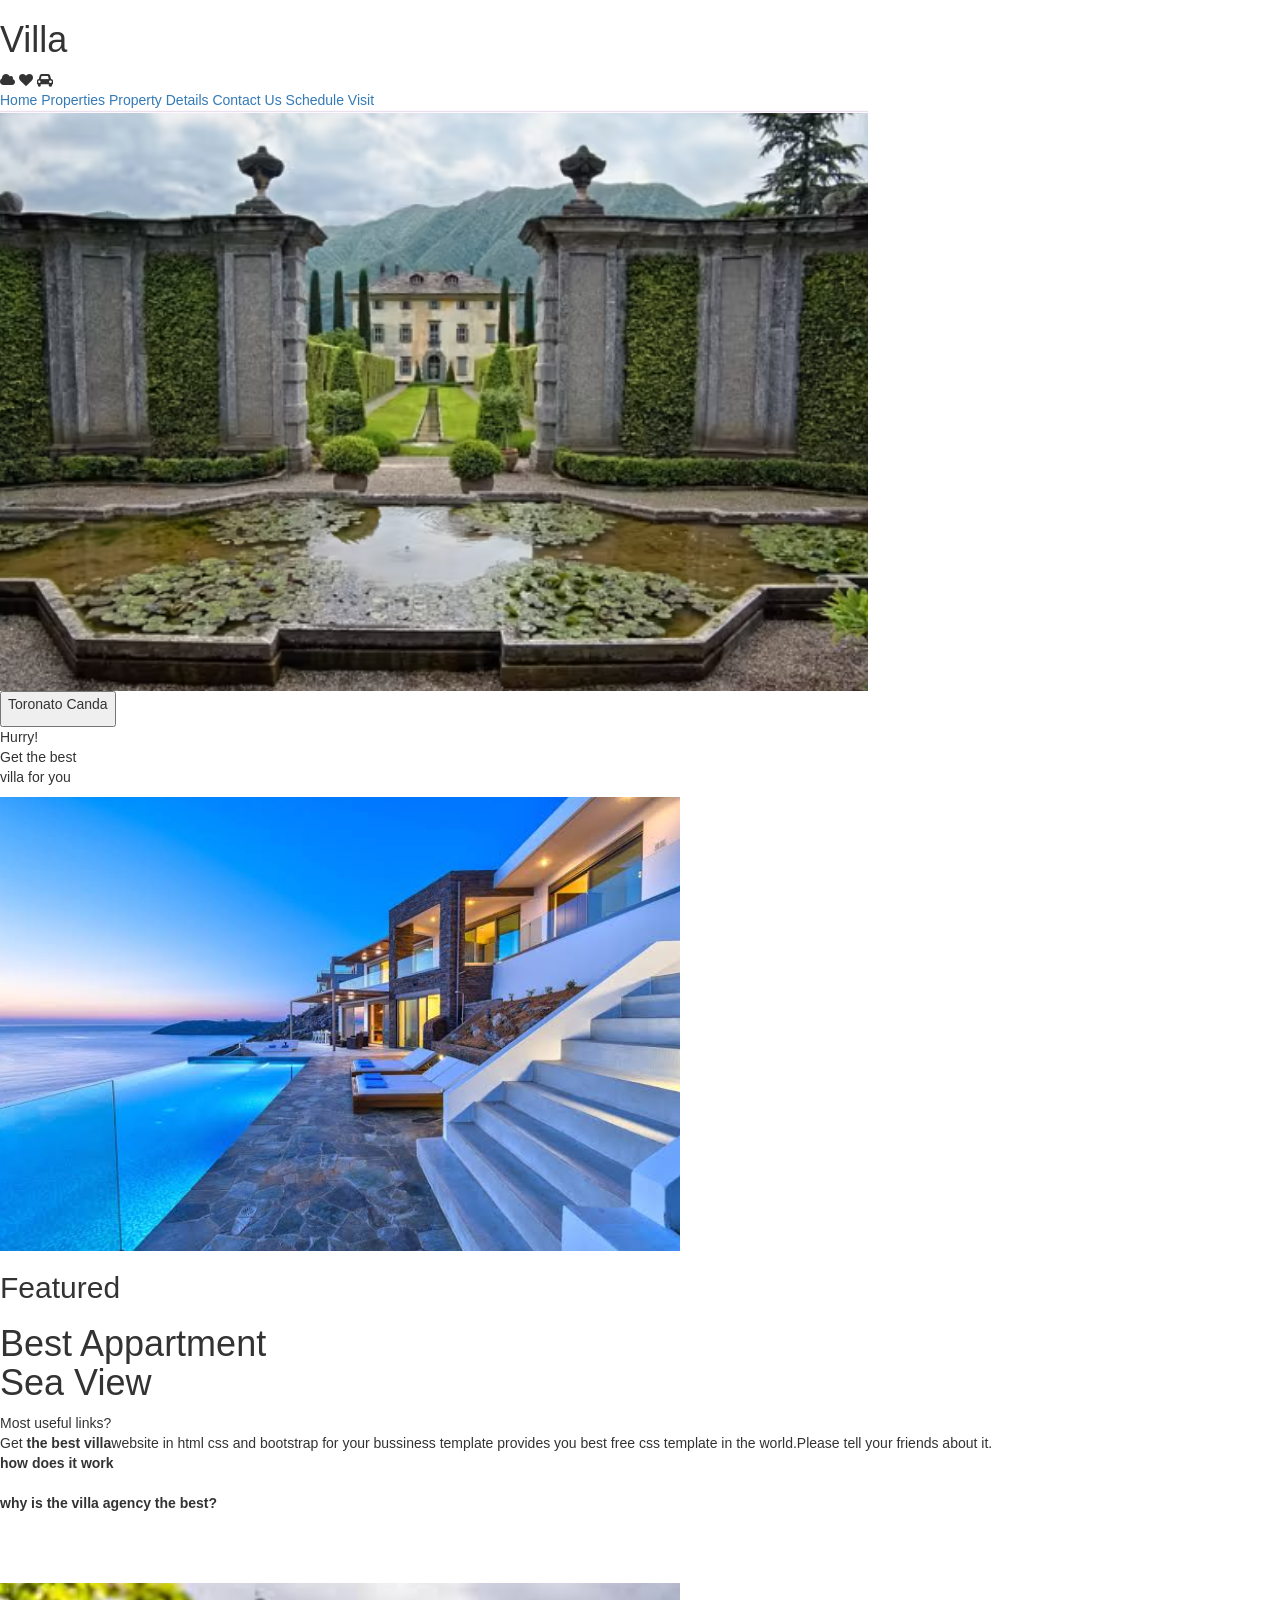
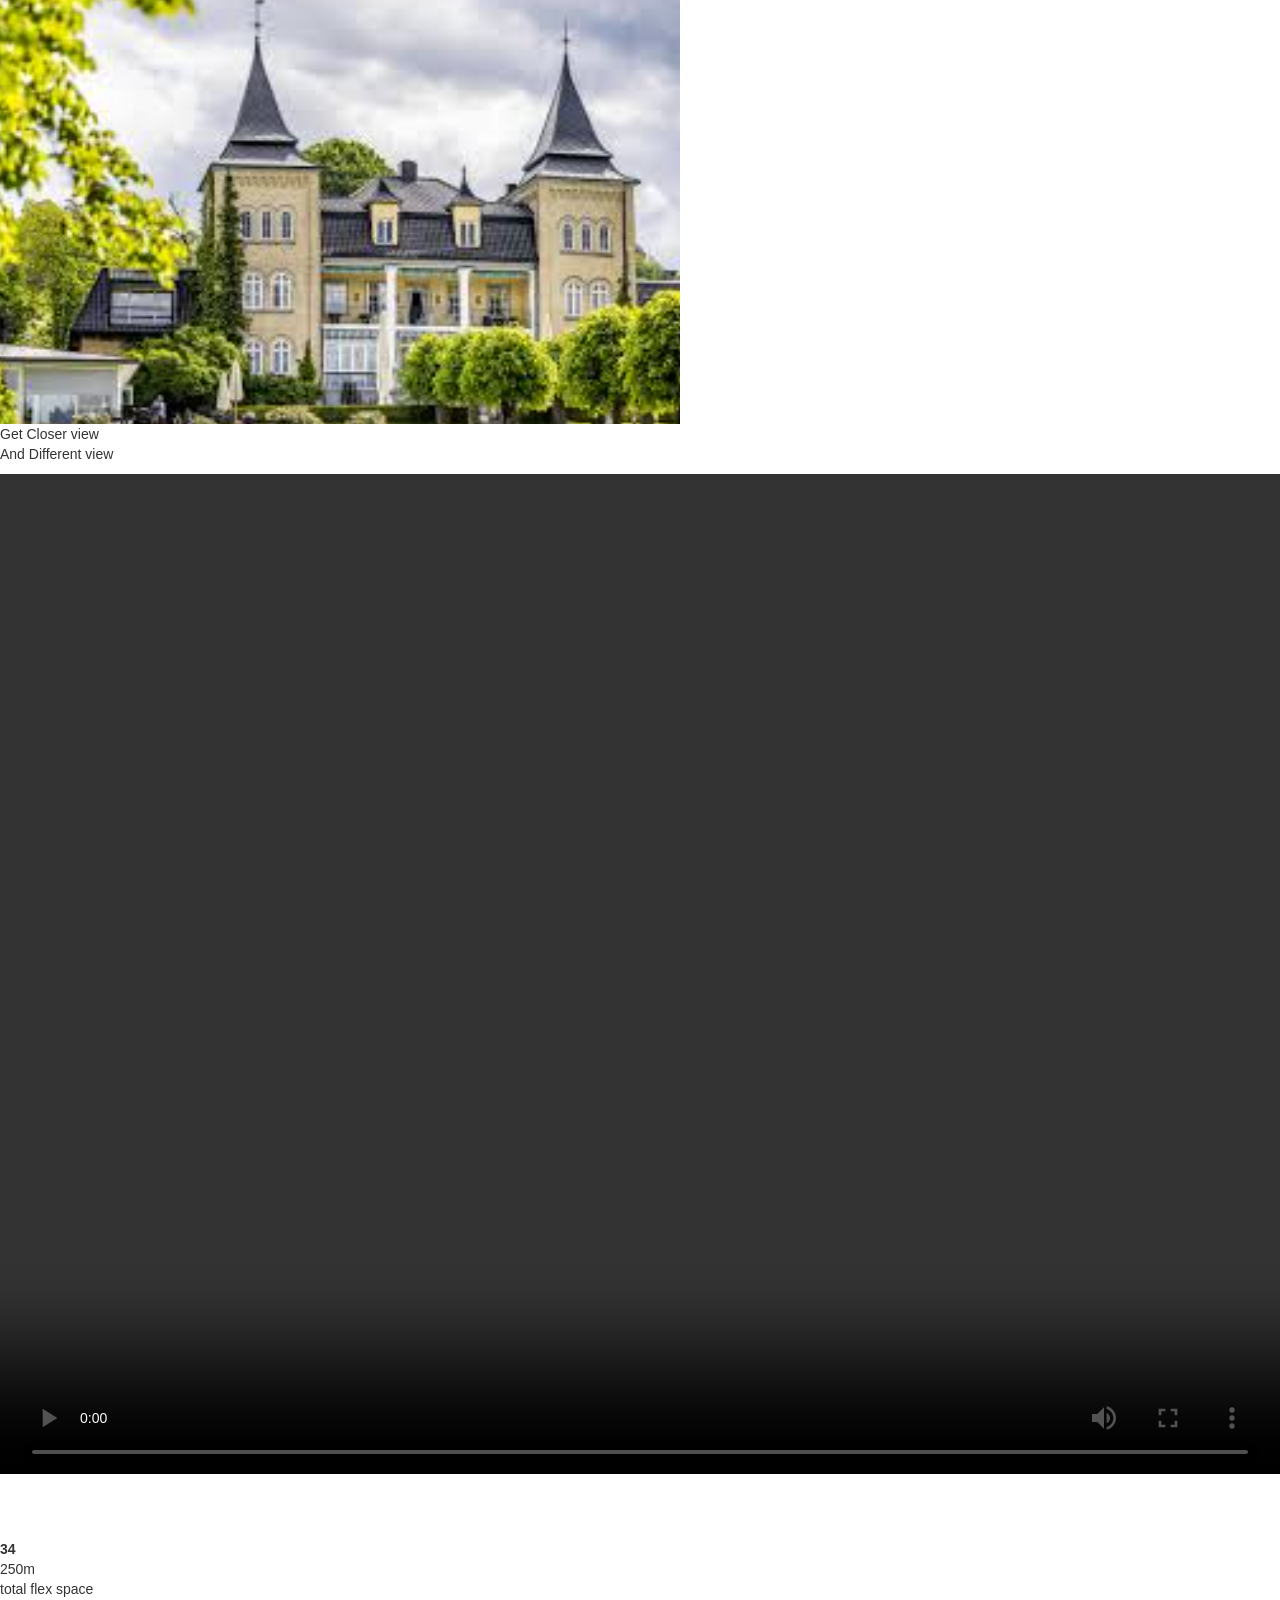
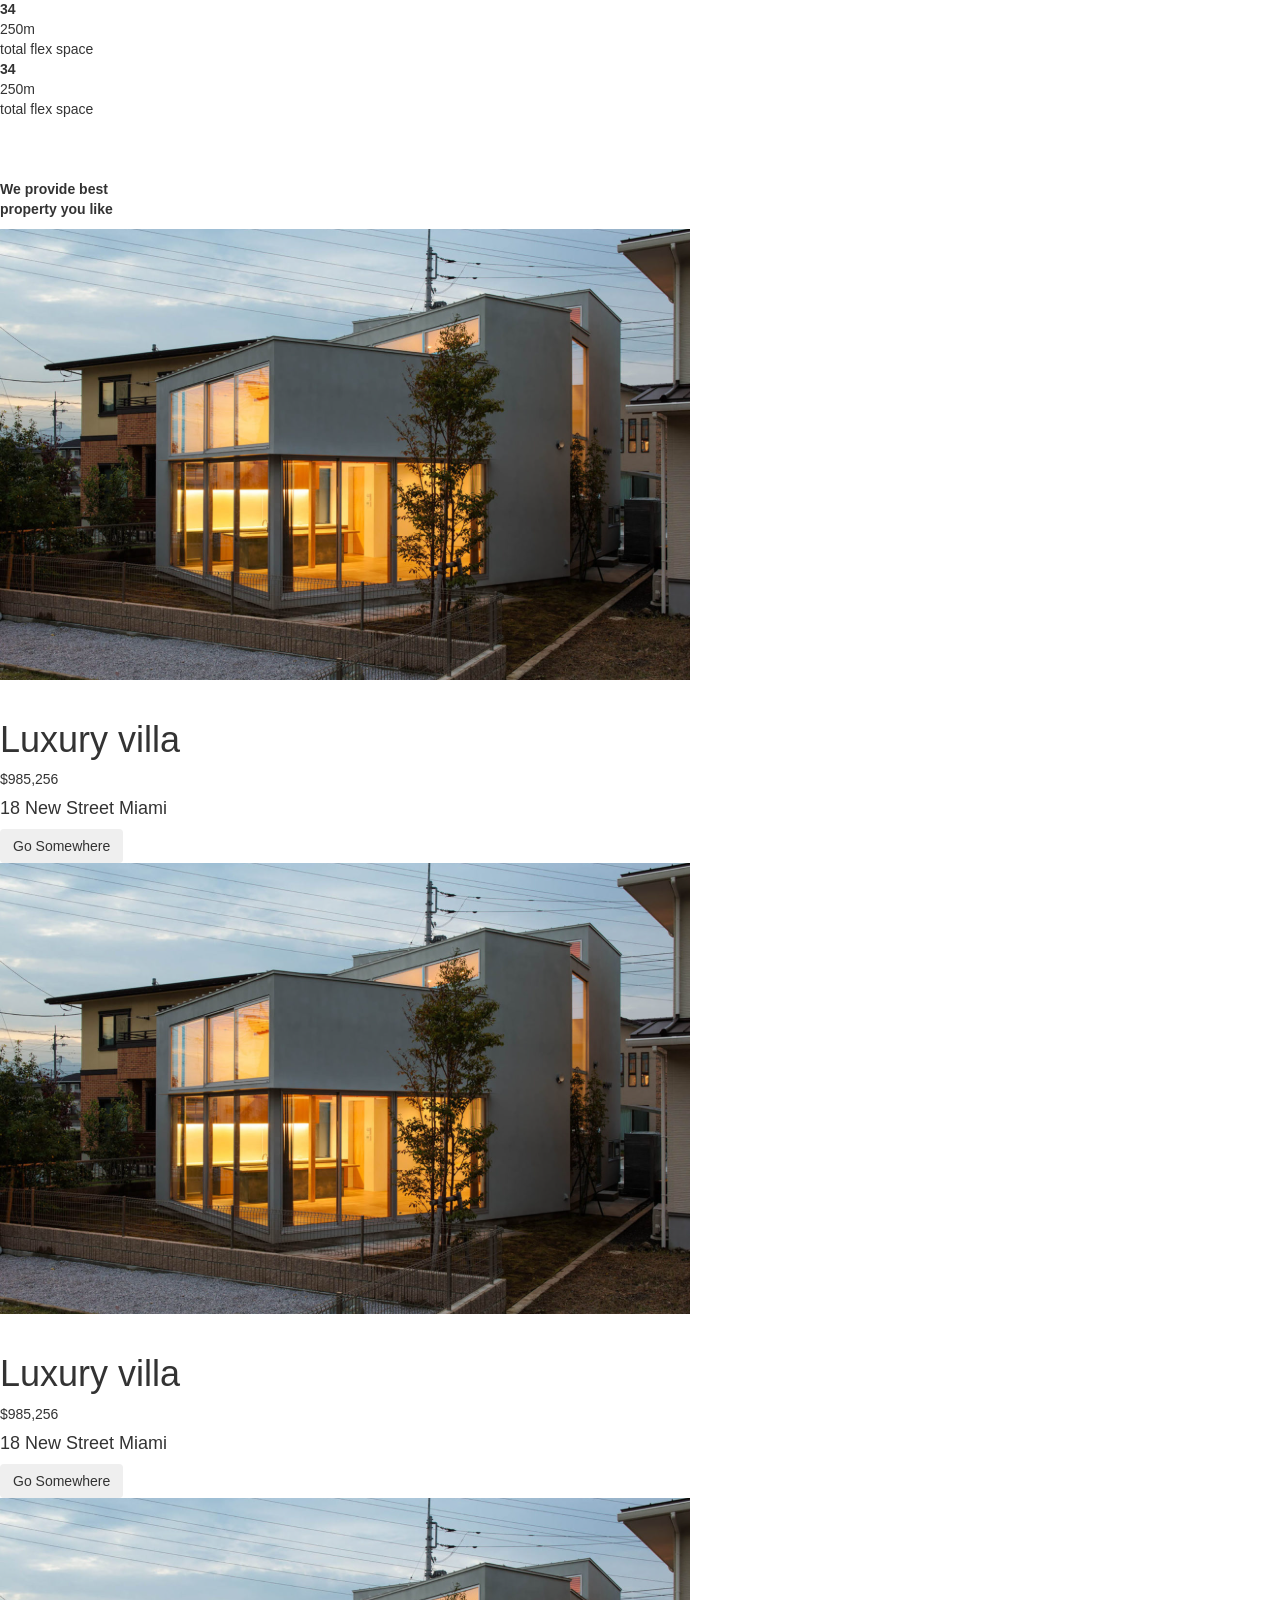
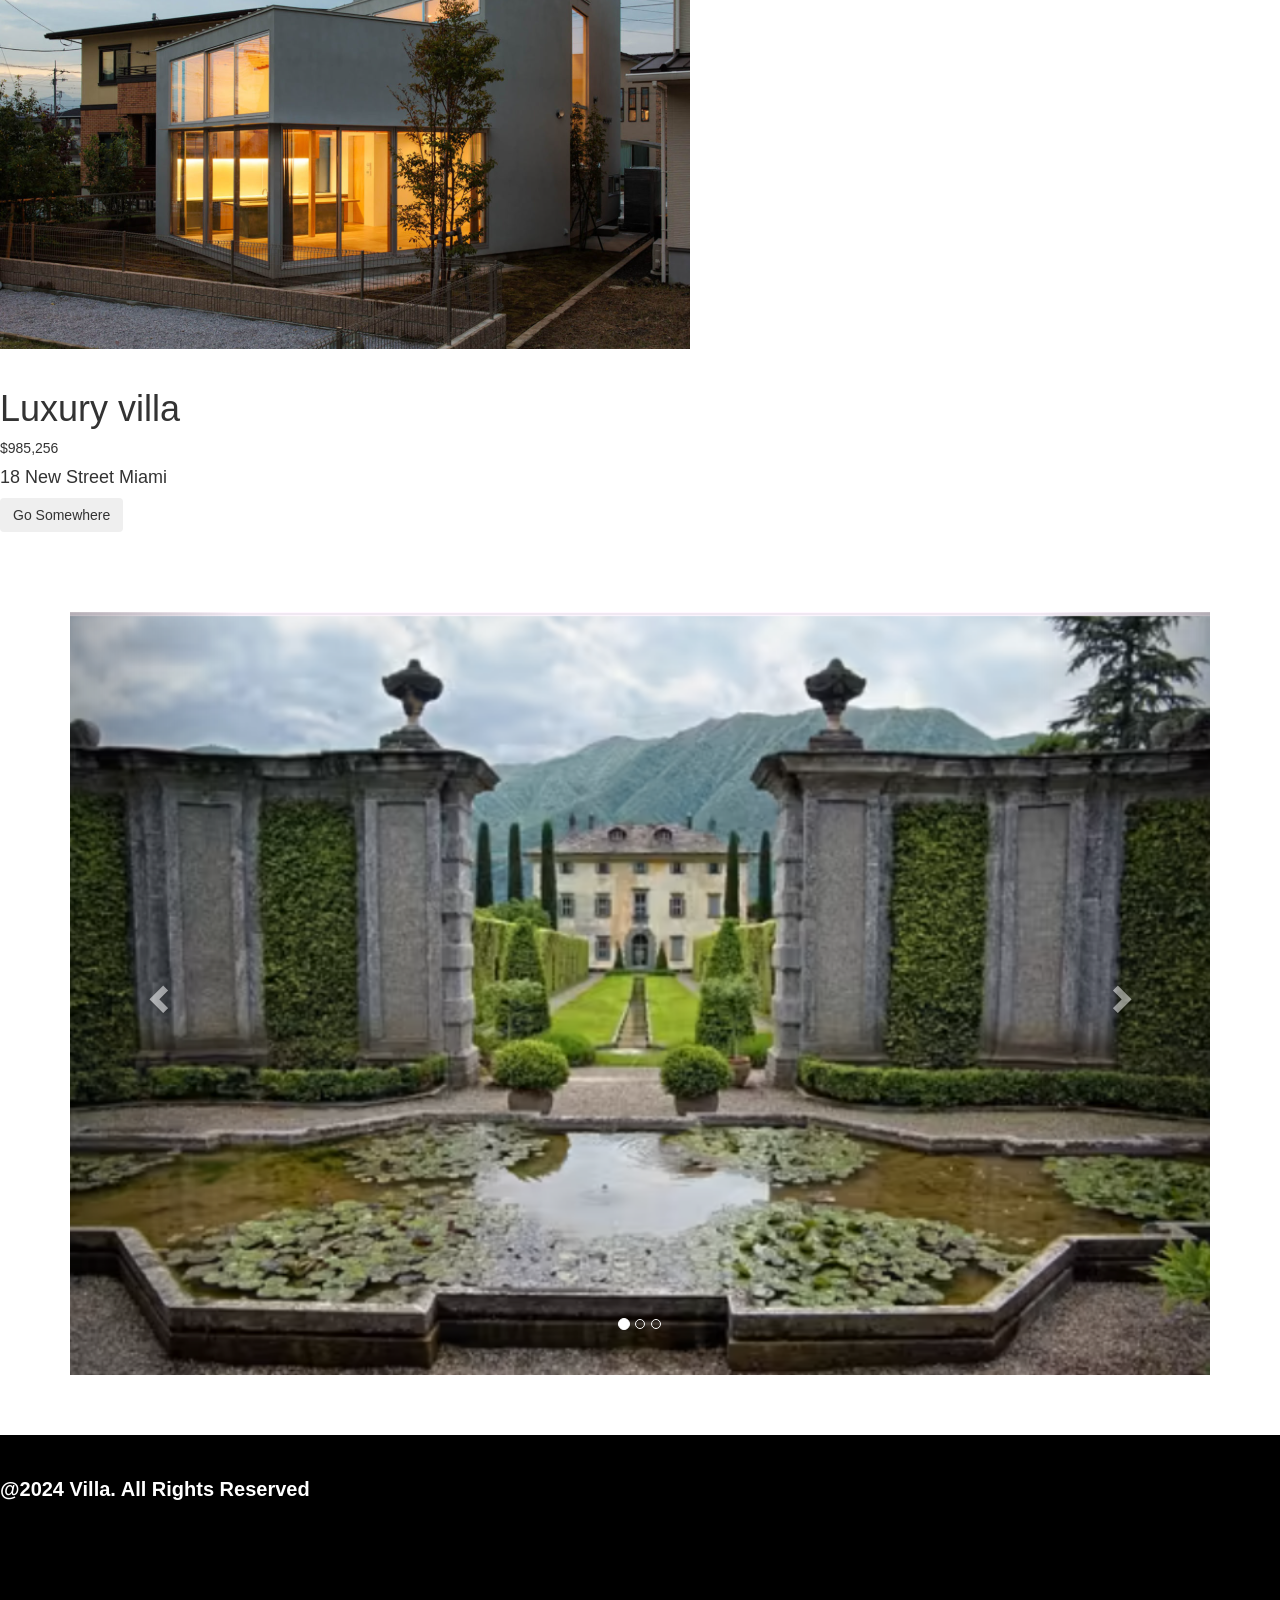
<file: main.html>
<!DOCTYPE html>
<html lang="en">
<head>
    <meta charset="UTF-8">
    <meta name="viewport" content="width=device-width, initial-scale=1.0">
    <title>Document</title>
    <link rel="stylesheet" href="style.css">
    <link rel="stylesheet" href="https://cdnjs.cloudflare.com/ajax/libs/font-awesome/4.7.0/css/font-awesome.min.css">
    <link rel="stylesheet" href="https://maxcdn.bootstrapcdn.com/bootstrap/3.4.1/css/bootstrap.min.css">

    <script src="https://ajax.googleapis.com/ajax/libs/jquery/3.7.1/jquery.min.js"></script>

    <script src="https://maxcdn.bootstrapcdn.com/bootstrap/3.4.1/js/bootstrap.min.js"></script>

</head>
<body>
    <div class="dd"></div>

<script>
    fetch('header.html').then(response=>response.text()).
    then(data=>{
        document.querySelector('.dd').innerHTML=data;
    });
    
</script>

    <div class="lef">
        <img id="i1"src="image1.png">
        <div class="left">
            <button class="b1">
                <p><span id="ss1">Toronato</span> <span id="s1">Canda</span> </p>
            </button >
            <p class="p1">Hurry!<br> Get the best <br>villa for you </p>
        </div>
        
    </div>
    <div class="jk" >
        <div class="k">
            <img id="s2" src="image2.png">
        </div>
        <div class="k">
            <h2 id="hl1">Featured</h2>
            <B><h1 id ="h11">Best Appartment<br>Sea View</h1></B>
            <div id ="d1">
                <p id="p2">
                    <span id ="s2">Most useful links?</span>
                    <br>
                    Get <b>the best villa</b>website in html css and 
                    bootstrap for your bussiness template provides you 
                    <span id="s3">best free css template</span>                     
                    in the world.Please tell your friends about it.
                    <br>
                    <b>how does it work</b>
                    <br><br>
                    <b>why is the villa agency the best?</b>
                </p>
                
            </div>
        </div>
        <div class="k">
            
        </div> 
    </div>
    <br> <br> <br> 
    <div class="con">
        <div>
            <img id="i3" src="image3.png" >
            <p class="cen">Get Closer view<br> And Different view</p>
        </div>
        <video class="vv" width="1600" height="1000" controls postion="center" >
        <source src="https://youtu.be/qtrRI2ipLFw?si=M7FgsXT83Mrl9s4H" type="video/mp4">
    </video>
</div>
    </div>
   <br> <br> <br> 

    
    <div class="pa">  
        <div class="a"><b>34</b><br>250m <br>
        total flex space</div>
        <div class="a"><b>34</b><br>250m <br>
        total flex space</div>
        <div class="a"><b>34</b><br>250m <br>
        total flex space</div>
    </div> 
    <br><br><br>
    <p id="p3"><b>We provide best <br>property you like</b></p>

    <div class="c">
        <div class="card";>
            <img src="image4.png">
            <BR>
            <DIV CLASS ="SS1">
                <h1><span ID="L11">Luxury villa</span></h1>
                <p id="sst">$985,256</p>
            </DIV >
            <h4 id="d1">18 New Street Miami</h4>
            <button class="btn">Go Somewhere</button>   
        </div>
        <div class="card">
            <img src="image4.png">
            <BR>
            <DIV CLASS ="SS1">
                <h1><span ID="L11">Luxury villa</span></h1>
                <p id="sst">$985,256</p>
            </DIV>
            <h4 id="d1">18 New Street Miami</h4>
            <button class="btn">Go Somewhere</button>   
        </div>
        <div class="card">
            <img src="image4.png">
            <BR>
            <DIV CLASS ="SS1">
                <h1><span ID="L11">Luxury villa</span></h1>
                <p id="sst">$985,256</p>
            </DIV>
            <h4 id="d1">18 New Street Miami</h4>
            <button class="btn">Go Somewhere</button>   
        </div>
    </div>
    <br><br>
    <br><br>
    

    <div class="container">

        <div id="myCarousel" class="carousel slide" data-ride="carousel">
            <ol class="carousel-indicators">
                <li data-target="#myCarousel" data-slide-to="0" class="active"></li>
                <li data-target="#myCarousel" data-slide-to="1"></li>
                <li data-target="#myCarousel" data-slide-to="2"></li>
            </ol>
            <div class="carousel-inner">

                <div class="item active">
                    <img src="image1.png" style="width:100%;">
                </div>

                <div class="item">
                    <img src="image2.png" style="width:100%;">
                </div>

                <div class="item">
                    <img src="image3.png" style="width:100%;">
                </div>

            </div>
            <a class="left carousel-control"
            href="#myCarousel"
            data-slide="prev">

                <span class="glyphicon glyphicon-chevron-left"></span>

            </a>
            <a class="right carousel-control"
            href="#myCarousel"
            data-slide="next">

                <span class="glyphicon glyphicon-chevron-right"></span>

            </a>

        </div>

    </div>
<br>
<br>
<br>

        <div class="foot"></div>
        <script>
            fetch('footer.html').then(response=>response.text())
            .then(data=>{
                document.querySelector('.foot').innerHTML=data
            })
        </script>
    </body>

    </html>
</file>
<file: style.css>
* {
  box-sizing: border-box;
}

body {
  margin: 0;
  overflow-x: hidden;
  font-family: 'Roboto', sans-serif;
  background-color: #fff;
  color: #222;
  line-height: 1.6;
}

img {
  max-width: 100%;
  display: block;
}

.text-orange {
  color: #fd7e14;
}

.top-bar {
  background: #fff;
  border-bottom: 1px solid #eee;
}

.social-icon {
  width: 36px;
  height: 36px;
  border-radius: 50%;
  background: #f3f3f3;
  display: grid;
  place-items: center;
  color: #444;
  text-decoration: none;
}

.navbar-brand {
  color: #111 !important;
}

.nav-link {
  color: #222 !important;
  font-weight: 500;
}

.hero {
  position: relative;
}

.hero .carousel-item {
  height: 85vh;
  min-height: 650px;
}

.hero-img {
  height: 100%;
  object-fit: cover;
  filter: brightness(0.7);
}

.carousel-indicators {
  justify-content: flex-start;
  margin-left: 8%;
  margin-bottom: 2rem;
}

.carousel-indicators [data-bs-target] {
  width: 15px;
  height: 15px;
  border-radius: 50%;
  background-color: #fd7e14;
}

.carousel-caption {
  position: absolute;
  left: 8%;
  bottom: 18%;
  text-align: left;
  max-width: 560px;
  z-index: 2;
}

.hero-badge {
  background: #fff;
  color: #111;
  padding: 0.6rem 1rem;
  border-radius: 0;
  font-size: 1rem;
  font-weight: 600;
}

.carousel-caption h1 {
  color: #fff;
  font-size: clamp(2.2rem, 4.5vw, 4.5rem);
  line-height: 1.05;
  margin-top: 1rem;
  font-weight: 700;
}

.carousel-control-prev,
.carousel-control-next {
  width: 8%;
}

.carousel-control-prev-icon,
.carousel-control-next-icon {
  filter: invert(1) grayscale(1);
}

.featured-section {
  position: relative;
}

.feature-icon-badge {
  display: inline-flex;
  align-items: center;
  justify-content: center;
  width: 80px;
  height: 80px;
  border-radius: 50%;
  background: #fd7e14;
  padding: 16px;
}

.feature-icon-badge img {
  width: 100%;
  height: 100%;
  object-fit: contain;
}

.featured-image {
  width: 100%;
  height: 420px;
  object-fit: cover;
  border-radius: 16px;
}

.section-label {
  font-weight: 700;
  letter-spacing: 0.08em;
  margin-bottom: 0.75rem;
}

.section-title {
  font-size: clamp(2rem, 3.2vw, 3rem);
  font-weight: 700;
  line-height: 1.1;
  margin-bottom: 1.5rem;
}

.section-title.center {
  text-align: center;
}

.info-box {
  background: #ececec;
  border-radius: 16px;
  padding: 24px;
  margin-top: 24px;
}

.feature-side-card {
  background: #f7eee4;
  border: 1px solid #e8ddd0;
  border-radius: 16px;
  padding: 24px;
}

.video-section {
  padding-top: 2rem;
}

.video-hero {
  position: relative;
  overflow: hidden;
  border-radius: 24px;
  min-height: 700px;
}

.video-bg {
  width: 100%;
  height: 100%;
  object-fit: cover;
  display: block;
  filter: brightness(0.7);
}

.video-overlay {
  position: absolute;
  inset: 0;
  padding: 40px 20px;
  display: flex;
  flex-direction: column;
  align-items: center;
  justify-content: flex-start;
}

.video-overlay h2 {
  font-size: clamp(1.8rem, 3vw, 3rem);
  margin-bottom: 1.5rem;
}

.video-frame {
  max-width: 1000px;
  width: 100%;
  margin-top: 24px;
  border-radius: 16px;
  overflow: hidden;
  box-shadow: 0 20px 40px rgba(0, 0, 0, 0.3);
}

.video-frame iframe {
  width: 100%;
  height: 100%;
  border: 0;
}

.stat-card {
  background: #f7d7b8;
  border: 1px solid #eec79e;
  border-radius: 16px;
  text-align: center;
  padding: 24px 16px;
  font-size: 2rem;
  font-weight: 700;
  color: #fd7e14;
}

.stat-label {
  display: block;
  font-size: 1rem;
  color: #333;
  margin-top: 6px;
  font-weight: 500;
}

.property-card {
  border: none;
  border-radius: 18px;
  overflow: hidden;
  box-shadow: 0 10px 25px rgba(0, 0, 0, 0.08);
}

.property-card img {
  height: 220px;
  object-fit: cover;
}

.footer {
  background: #111;
  color: #fff;
  margin-top: 40px;
}

@media (max-width: 992px) {
  .hero .carousel-item {
    min-height: 600px;
  }

  .featured-image {
    height: 320px;
  }

  .video-hero {
    min-height: 620px;
  }
}

@media (max-width: 768px) {
  .hero .carousel-item {
    min-height: 560px;
  }

  .carousel-caption {
    left: 6%;
    right: 6%;
    bottom: 12%;
    max-width: none;
  }

  .carousel-caption h1 {
    font-size: clamp(1.8rem, 6vw, 2.6rem);
  }

  .featured-image {
    height: 280px;
  }

  .video-hero {
    min-height: 520px;
  }

  .video-overlay {
    padding: 24px 16px;
  }

  .stat-card {
    padding: 20px 14px;
    font-size: 1.7rem;
  }
}

@media (max-width: 576px) {
  .container {
    padding-left: 1rem;
    padding-right: 1rem;
  }

  .top-bar .row > div {
    text-align: center !important;
    justify-content: center !important;
    margin-bottom: 6px;
  }

  .navbar-brand {
    font-size: 1.6rem;
  }

  .navbar-nav {
    gap: 0.35rem;
    padding-top: 0.5rem;
  }

  .hero .carousel-item {
    min-height: 480px;
    height: 70vh;
  }

  .carousel-indicators {
    margin-left: 5%;
    margin-bottom: 1rem;
  }

  .carousel-caption {
    left: 5%;
    right: 5%;
    bottom: 10%;
  }

  .hero-badge {
    font-size: 0.85rem;
    padding: 0.45rem 0.7rem;
  }

  .carousel-caption h1 {
    font-size: 1.45rem;
    line-height: 1.2;
  }

  .featured-image {
    height: 220px;
  }

  .feature-icon-badge {
    display: none;
  }

  .section-title {
    font-size: 1.8rem;
  }

  .info-box,
  .feature-side-card {
    padding: 16px;
  }

  .video-hero {
    min-height: 440px;
  }

  .video-overlay {
    padding: 18px 12px;
  }

  .video-overlay h2 {
    font-size: 1.5rem;
  }

  .video-frame {
    min-height: 220px;
    margin-top: 1rem;
  }

  .property-card img {
    height: 180px;
  }

  .stat-card {
    font-size: 1.4rem;
    padding: 16px 10px;
  }
}
</file>
